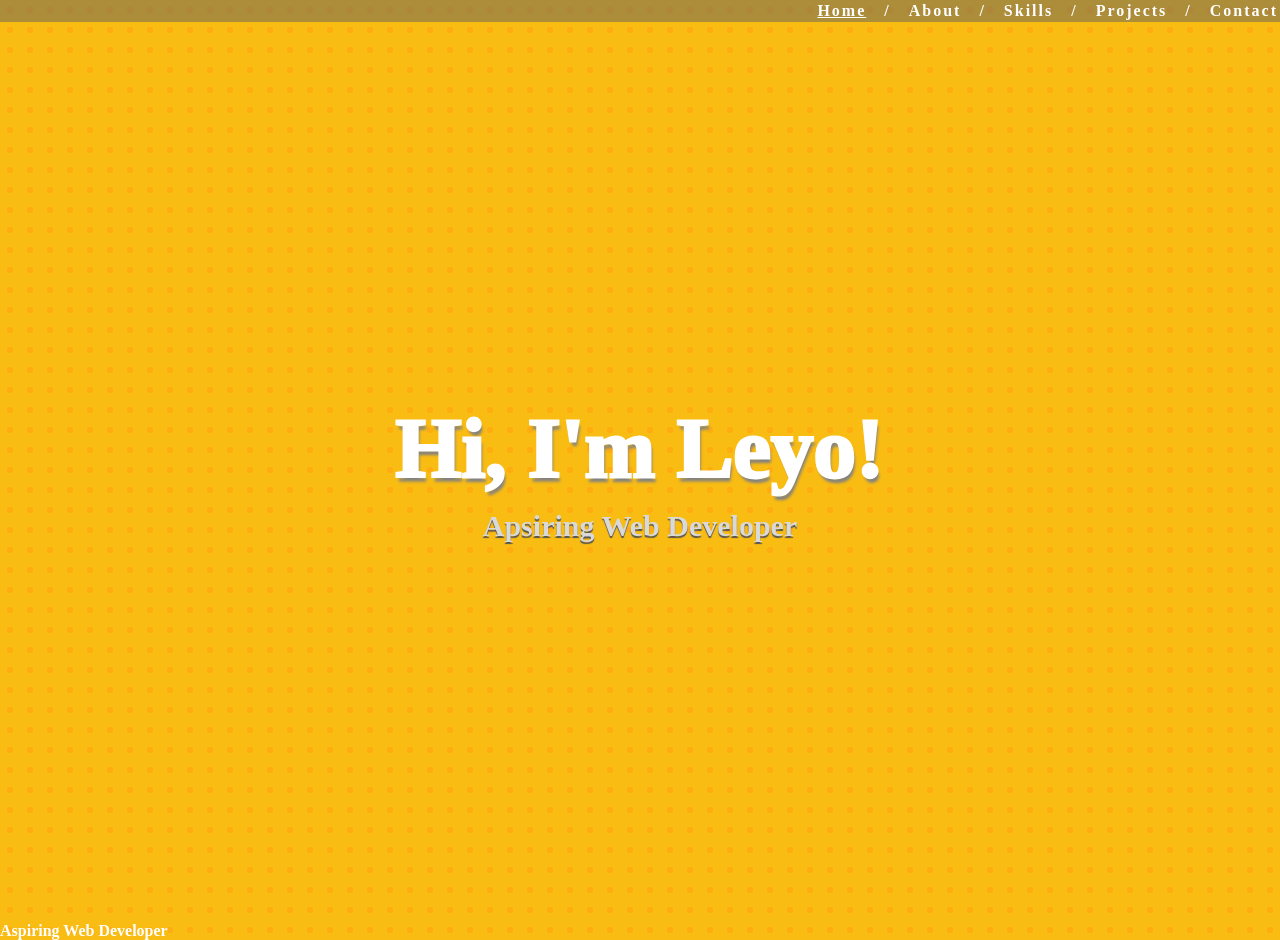
<file: index.html>
<!DOCTYPE HTML>
<html>
  <head>
  <title>Leyo Outlaw's Workspace</title>
  <link rel="stylesheet" href="style.css">
  <meta charset="UTF-8">
  </head>
  <body class="home">
    <div class="top">
      <header>
        <nav>
          <div class="navbutton"><a href="index.html" target="_self" onclick="document.body.classList.add('fade-out').add"><u>Home</u></a></div>
          /
          <div class="navbutton"><a href="about.html" target="_self" onclick="document.body.classList.add('fade-out').add">About</a></div>
          /
         <div class="navbutton"><a href="skills.html" target="_self" onclick="document.body.classList.add('fade-out').add">Skills</a></div>
          /
          <div class="navbutton"><a href="projects.html" target="_self" onclick="document.body.classList.add('fade-out').add">Projects</a></div>
          /
          <div class="navbutton"><a href="contact.html" target="_self" onclick="document.body.classList.add('fade-out').add">Contact</a></div>
        </nav>
      </header>
    </div>
    <div class="center">
      <h1>
        <span>H</span><span>i</span><span>,</span>
        <span>I</span><span>'</span><span>m</span>
        <span>L</span><span>e</span><span>y</span><span>o</span><span>!</span>
        <p>Apsiring Web Developer</p>
      </h1>
    </div>
      <p>Aspiring Web Developer</p>
  </body>
</html>
</file>
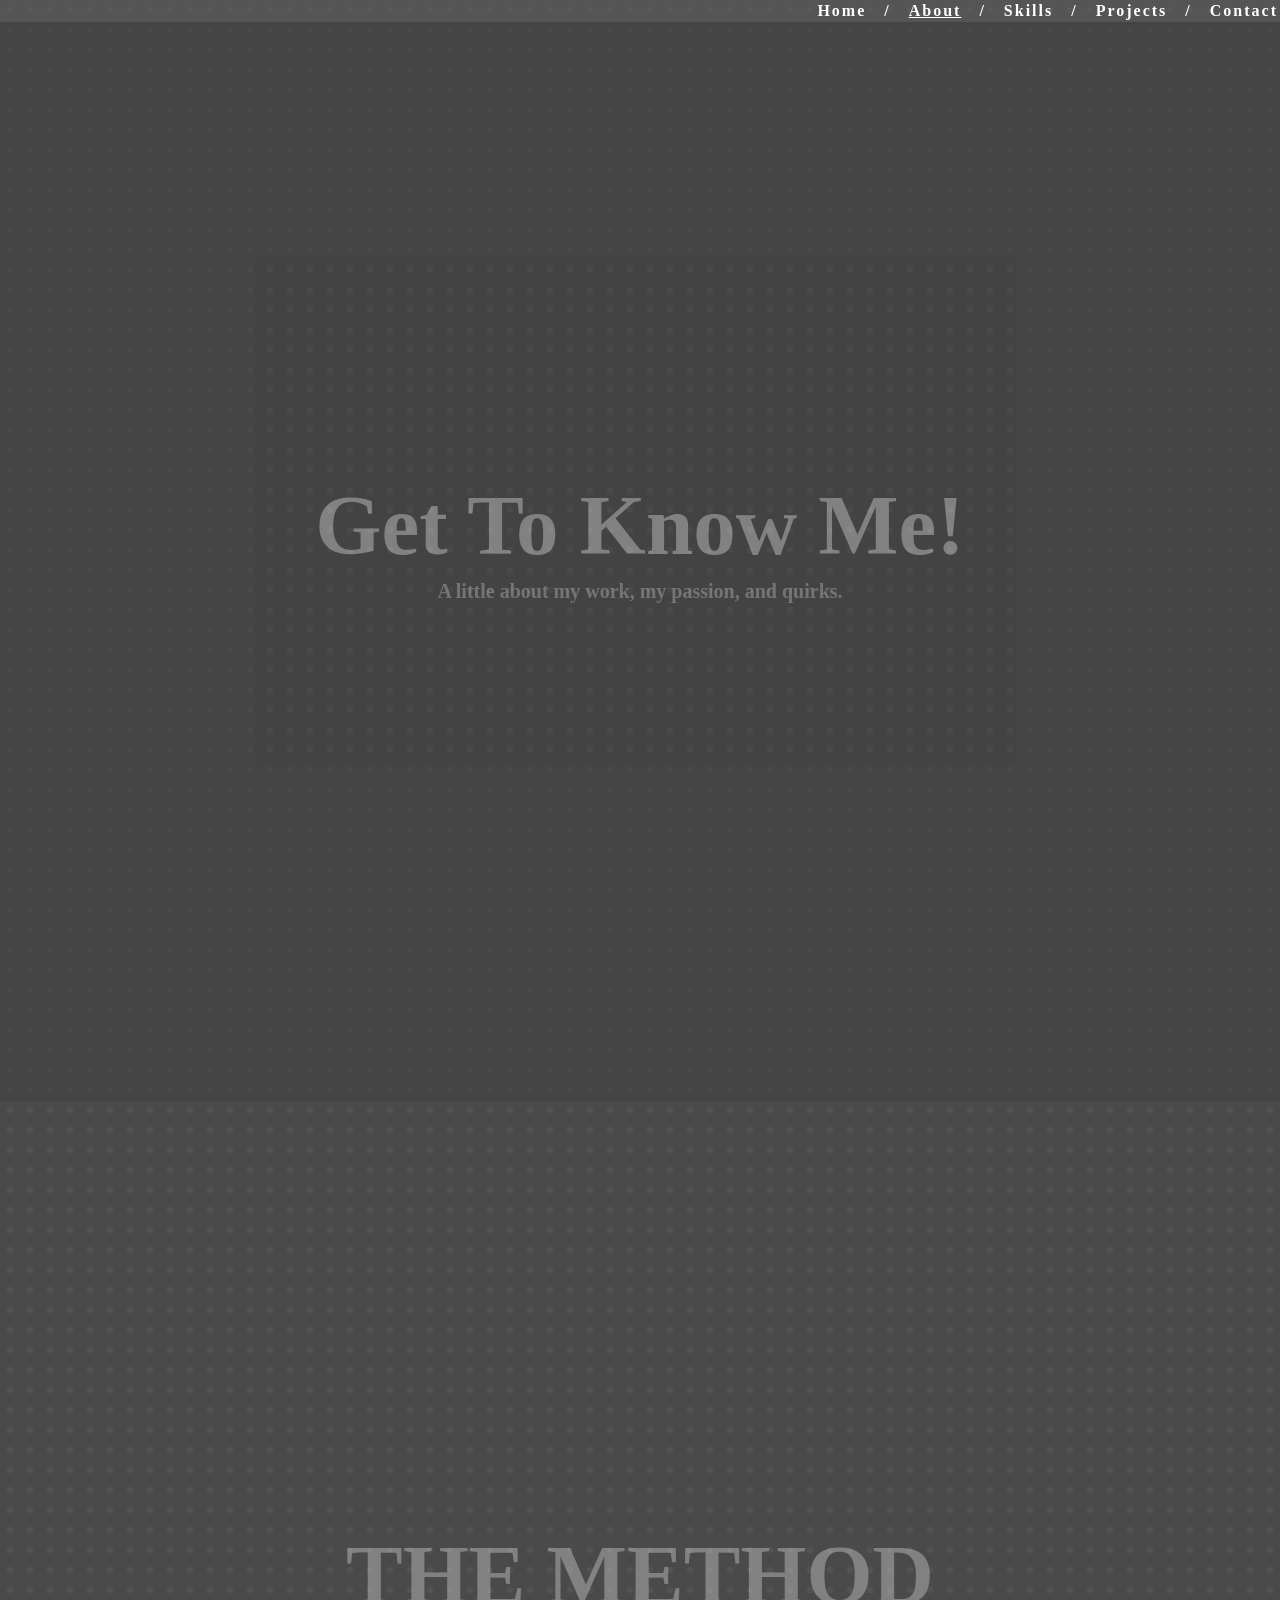
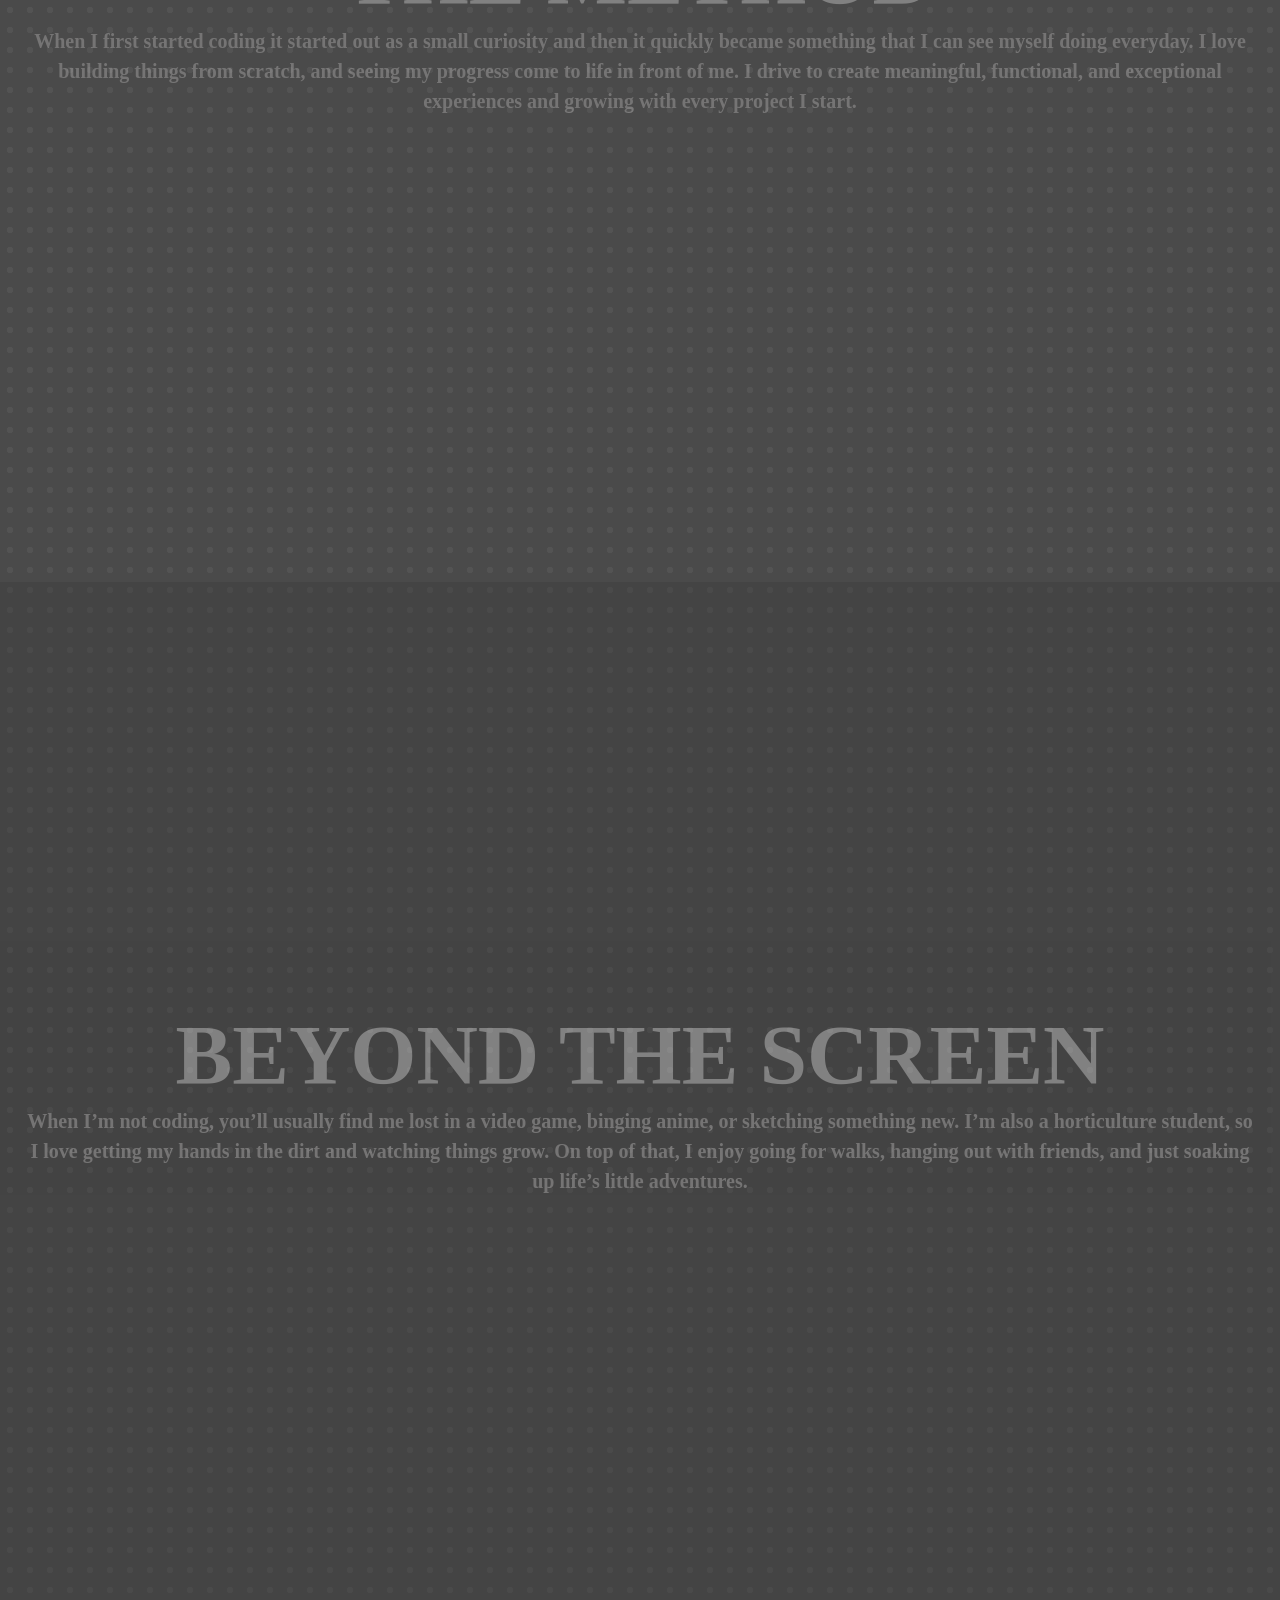
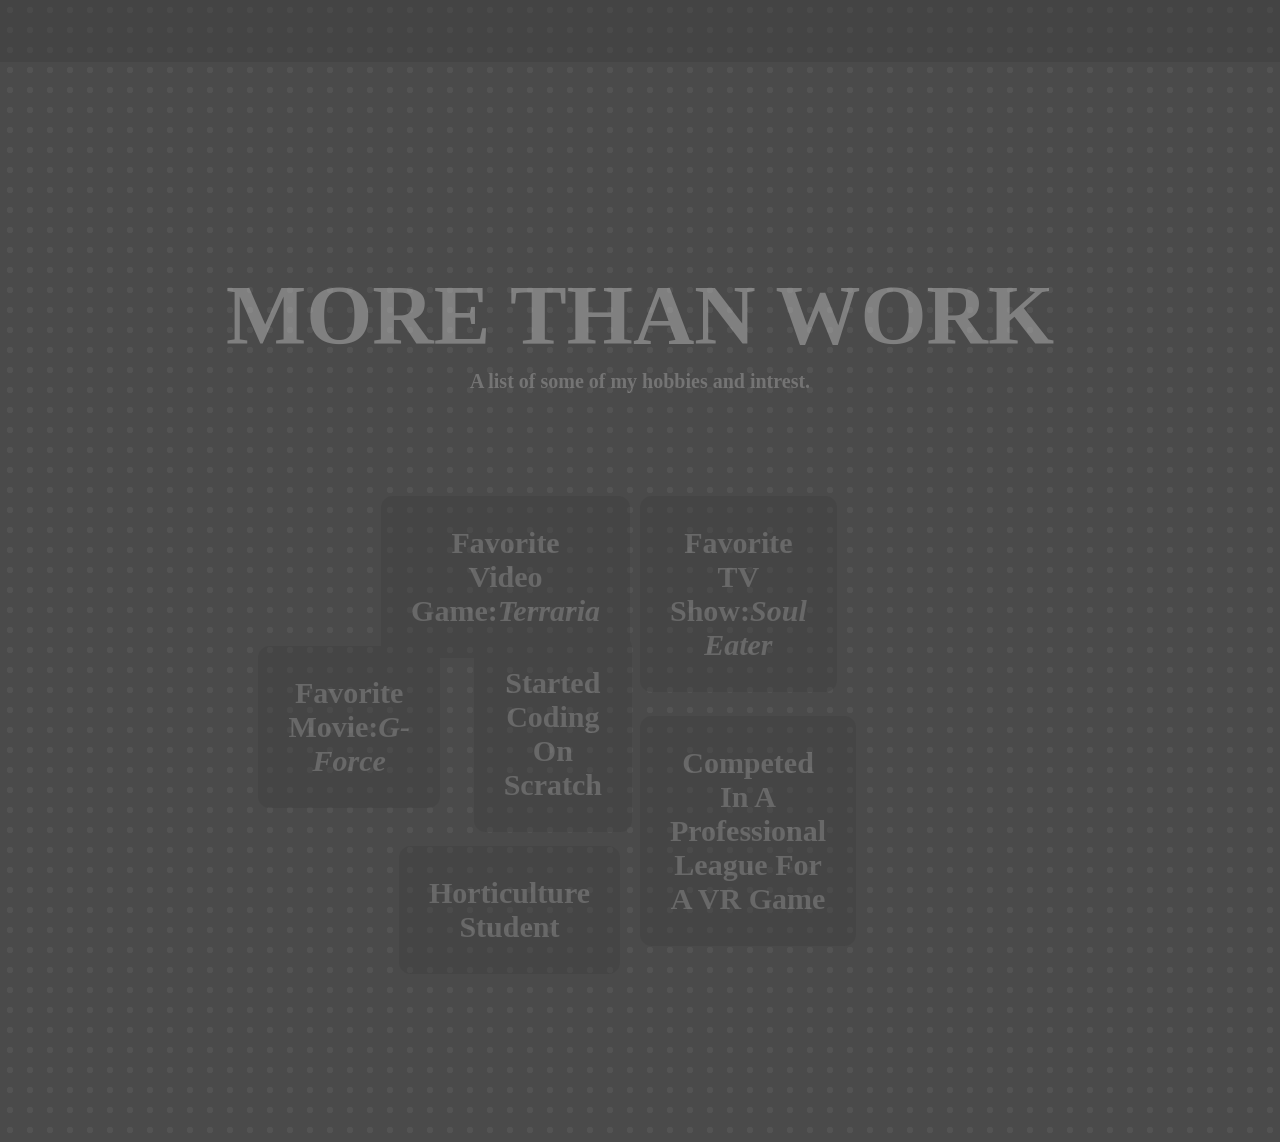
<file: about.html>
<!DOCTYPE HTML>
<html>
  <head>
  <title>Leyo Outlaw's Workspace</title>
  <link rel="stylesheet" href="style.css">
  <meta charset="UTF-8">
  </head>
  <body class="about">
    <div class="top">
      <header>
        <nav>
          <div class="navbutton"><a href="index.html"target="_self" onclick="document.body.classList.add('fade-out').add">Home</a></div>
          /
          <div class="navbutton"><a href="about.html" target="_self" onclick="document.body.classList.add('fade-out').add"><u>About</u></a></div>
          /
         <div class="navbutton"><a href="skills.html"target="_self" onclick="document.body.classList.add('fade-out').add">Skills</a></div>
          /
          <div class="navbutton"><a href="projects.html"target="_self" onclick="document.body.classList.add('fade-out').add">Projects</a></div>
          /
          <div class="navbutton"><a href="contact.html"target="_self" onclick="document.body.classList.add('fade-out').add">Contact</a></div>
        </nav>
      </header>
    </div>
      <div class="text-appear">
        <section class="start">
          <div class="head-text">
            <h1>Get To Know Me!</h1>
          </div>
          <div class="sub-text">
            <p>A little about my work, my passion, and quirks.</p>
          </div>
        </section>
        <section class="drive">
          <div class="head-text">
            <h1>THE METHOD</h1>
          </div>
          <div class="sub-text">
            <p>When I first started coding it started out as a small curiosity and then it quickly became something that I can see myself doing everyday. I love building things from scratch, and seeing my progress come to life in front of me. I drive to create meaningful, functional, and exceptional experiences and growing with every project I start.</p>
          </div>
        </section>
        <section class="hobbies">
          <div class="head-text">
            <h1>BEYOND THE SCREEN</h1>
          </div>
          <div class="sub-text">
            <p>When I’m not coding, you’ll usually find me lost in a video game, binging anime, or sketching something new. I’m also a horticulture student, so I love getting my hands in the dirt and watching things grow. On top of that, I enjoy going for walks, hanging out with friends, and just soaking up life’s little adventures.</p>
          </div>
        </section>
        <section class="fun-facts">
          <div class="head-text">
            <h1>MORE THAN WORK</h1>
          </div>
          <div class="sub-text">
            <p>A list of some of my hobbies and intrest.</p>
          </div>
          <div class="scatter">
             <span style="top: 450px; right: 20px;">Horticulture Student</span>
             <span style="top: 240px; right: 8px;">Started Coding On Scratch</span>
             <span style="top: 100px; left: 0;">Favorite TV Show:<em>Soul Eater</em></span>
             <span style="top: 100px; right: 10px;">Favorite Video Game:<em>Terraria</em></span>
             <span style="top: 250px; right: 200px;">Favorite Movie:<em>G-Force</em></span>
             <span style="top: 320px; left: 0;">Competed In A Professional League For A VR Game</span>
          </div>
        </section>
     </div>
  </body>
</html>
</file>
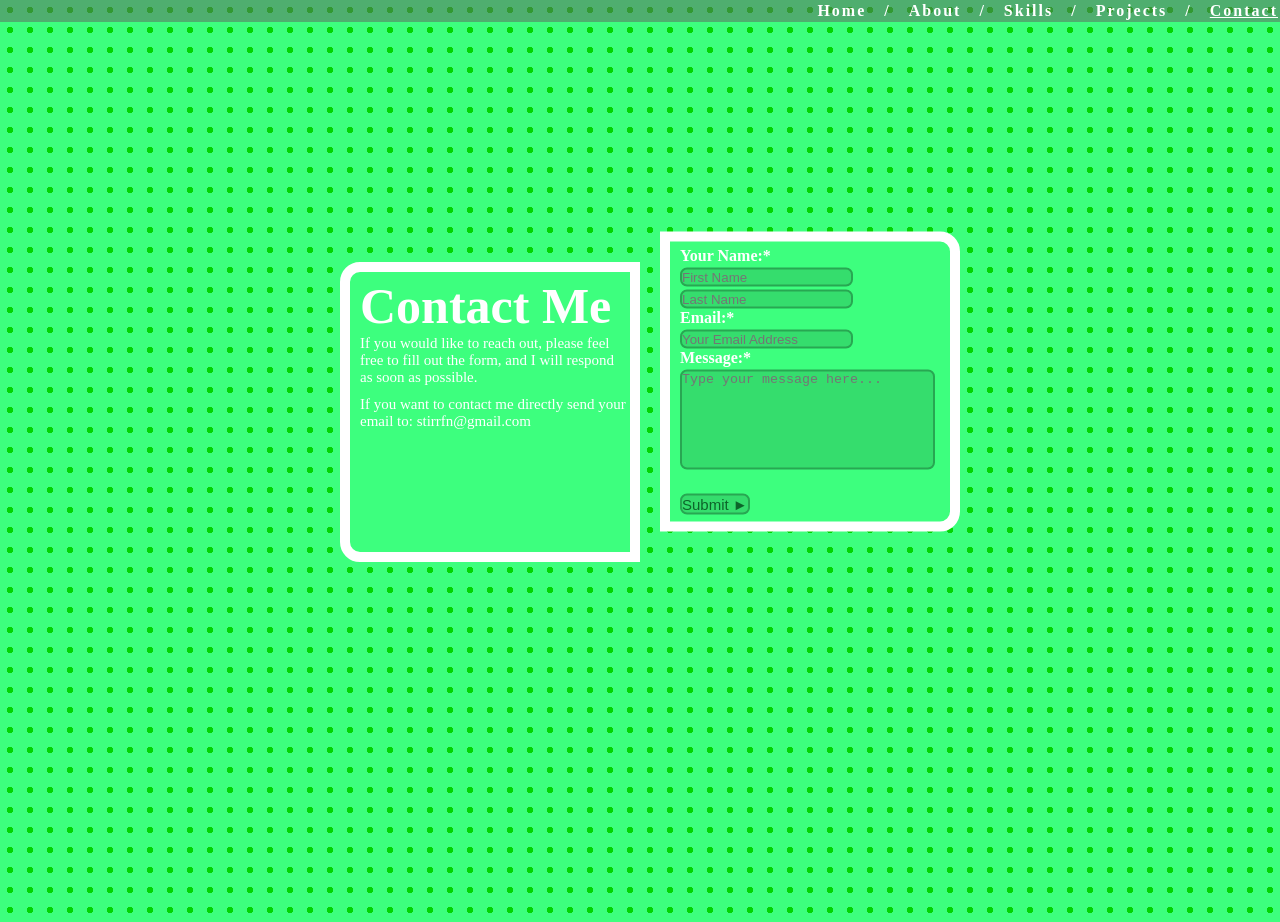
<file: contact.html>
<!DOCTYPE HTML>
<html>
  <head>
  <title>Leyo Outlaw's Workspace</title>
  <link rel="stylesheet" href="style.css">
  <meta charset="UTF-8">
  </head>
  <body class="contact">
    <div class="top">
      <header>
        <nav>
          <div class="navbutton"><a href="index.html"target="_self" onclick="document.body.classList.add('fade-out').add">Home</a></div>
          /
          <div class="navbutton"><a href="about.html" target="_self" onclick="document.body.classList.add('fade-out').add">About</a></div>
          /
         <div class="navbutton"><a href="skills.html"target="_self" onclick="document.body.classList.add('fade-out').add">Skills</a></div>
          /
          <div class="navbutton"><a href="projects.html"target="_self" onclick="document.body.classList.add('fade-out').add">Projects</a></div>
          /
          <div class="navbutton"><a href="contact.html"target="_self" onclick="document.body.classList.add('fade-out').add"><u>Contact</u></a></div>
        </nav>
      </header>
    </div>
    <div class="wrapper">
      <div class="contact-info">
        <h2>Contact Me</h2>
        <p>If you would like to reach out, please feel free to fill out the form, and I will respond as soon as possible.</p>
        <p>If you want to contact me directly send your email to: stirrfn@gmail.com</p>
      </h2>
      <form action="https://forminit.com/f/58vf6caq64f" method="POST">
        <div class="message">
          <label for="name">Your Name:*</label>
          <br>
          <input type="text"
          name="fi-sender-firstName" placeholder="First Name" required minlength="2" maxlength="50"/>
          <br>
          <input type="text" name="fi-sender-lastName" placeholder="Last Name" required minlength="2" maxlength="50"/>
          <br>
          <label for="email">Email:*</label>
          <br>
          <input type="email" name="fi-sender-email" placeholder="Your Email Address" required maxlength="50"/>
          <br>
          <label for="message">Message:*</label>
          <br>
          <textarea name="fi-text-message" placeholder="Type your message here..." required maxlength="500"></textarea>
          <input type="hidden" name="_redirect" value="thanks.html">
          <br>
          <button type="submit">Submit &#9658;</button>
        </div>
      </form>
    </div>
    </body>
</html>
</file>
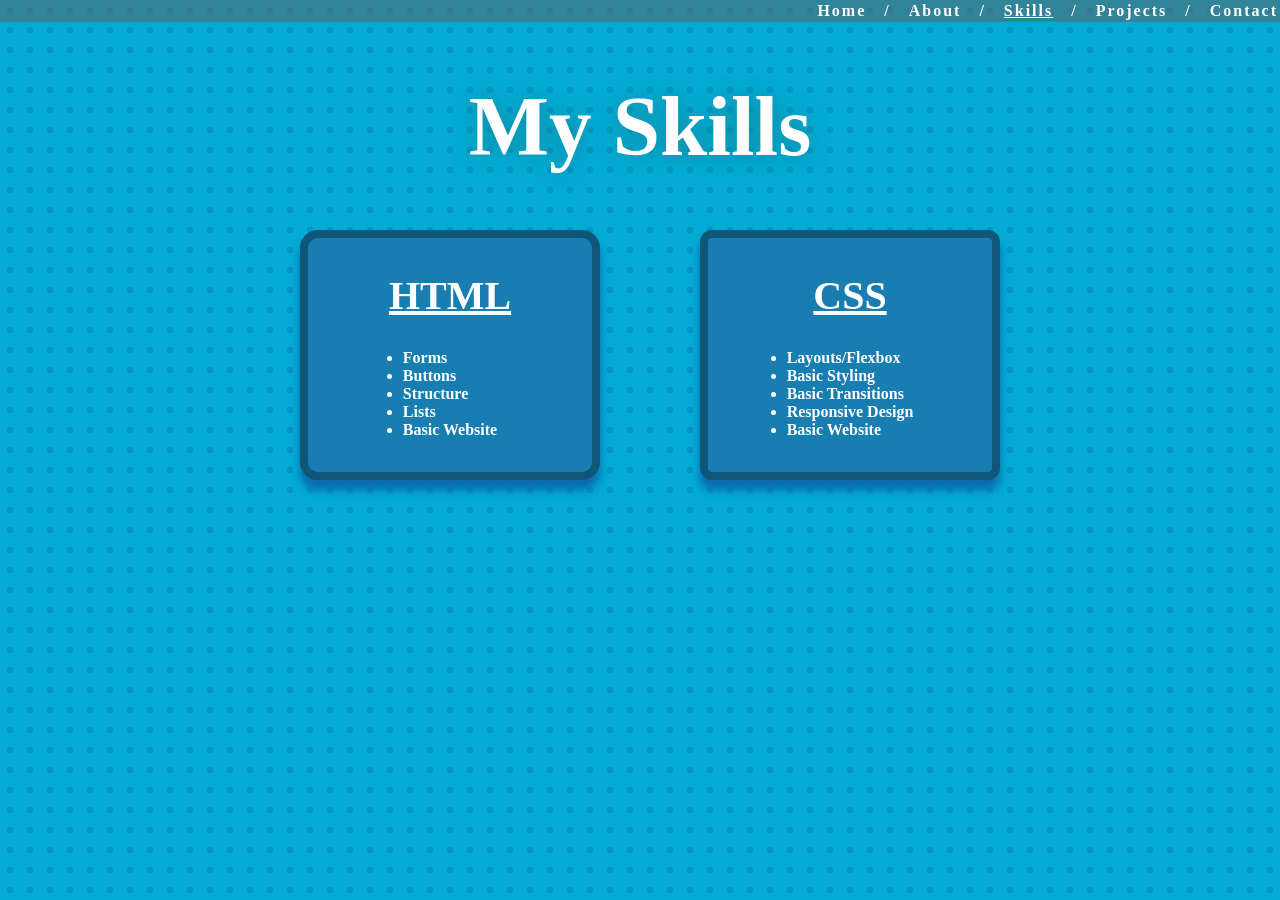
<file: skills.html>
<!DOCTYPE HTML>
<html>
  <head>
  <title>Leyo Outlaw's Workspace</title>
  <link rel="stylesheet" href="style.css">
  <meta charset="UTF-8">
  </head>
  <body class="skills">
    <div class="top">
      <header>
        <nav>
          <div class="navbutton"><a href="index.html"target="_self" onclick="document.body.classList.add('fade-out').add">Home</a></div>
          /
          <div class="navbutton"><a href="about.html" target="_self" onclick="document.body.classList.add('fade-out').add">About</a></div>
          /
         <div class="navbutton"><a href="skills.html"target="_self" onclick="document.body.classList.add('fade-out').add"><u>Skills</u></a></div>
          /
          <div class="navbutton"><a href="projects.html"target="_self" onclick="document.body.classList.add('fade-out').add">Projects</a></div>
          /
          <div class="navbutton"><a href="contact.html"target="_self" onclick="document.body.classList.add('fade-out').add">Contact</a></div>
        </nav>
      </header>
    </div>

    <section class="skill">
      <h1>My Skills</h1>
      <div class="skill-card1">
        <h2><u>HTML</u></h2>
        <ul>
          <li>Forms</li>
          <li>Buttons</li>
          <li>Structure</li>
          <li>Lists</li>
          <li>Basic Website</li>
        </ul>
      </div>
      <div class="skill-card2">
        <h2><u>CSS</u></h2>
        <ul>
          <li>Layouts/Flexbox</li>
          <li>Basic Styling</li>
          <li>Basic Transitions</li>
          <li>Responsive Design</li>
          <li>Basic Website</li>
        </ul>
      </div>
    </section>
    </body>
</html>
</file>
<file: style.css>
/*Start of Main*/
h1 {
  font-size: 85px;
  padding: 5px;
}
a,
a:link,
a:visited,
a:hover,
a:active {
  color: inherit;
  text-decoration: none;
}

* {
  margin: 0;
  padding: 0;
  box-sizing: border-box;
}
html {
  scroll-behavior: smooth;
  height: 100%;
}
body {
  font-family: tahoma;
  font-weight: bold;
  transition: opacity 0.4s ease;
  color: white;
}

body.fade-out {
  opacity: 0;
}
body.home {
  background-color: rgb(249, 188, 19);
  background-image: radial-gradient(rgb(255, 172, 17) 3px, transparent 3px);
  background-size: 20px 20px;
}
body.about {
  background-color: rgb(74, 74, 74);
  height: 200vh;
    background-image: radial-gradient(rgb(83, 83, 83) 3px, transparent 3px);
  background-size: 20px 20px;
}
body.skills {
  background-color: rgb(2, 170, 212);
    background-image: radial-gradient(rgb(2, 148, 196) 3px, transparent 3px);
  background-size: 20px 20px;
}
body.projects {
  background-color: rgb(249, 27, 138);
    background-image: radial-gradient(rgb(228, 0, 114) 3px, transparent 3px);
  background-size: 20px 20px;
}
body.contact {
  background-color: rgb(61, 255, 126);
    background-image: radial-gradient(rgb(3, 213, 3) 3px, transparent 3px);
  background-size: 20px 20px;
}
/*End of Main*/


/*Start of Home*/
.center {
  display: flex;
  align-items: center;
  justify-content: center;
  height: 100vh;
}
.center p {
  color: rgb(217, 217, 217);
  text-shadow: 0 2px 1px rgb(84, 84, 84);
  margin-top: 10px;
  padding: 2px;
  font-size: 30px;
  text-align: center;
}
.center span {
  color: white;
  -webkit-text-stroke: 3px rgb(255, 255, 255);
  text-shadow: 2px 5px 3px gray;
  transition: color 0.2s ease;
}
.center span:hover {
  color: rgb(219, 219, 219);
  -webkit-text-stroke: 3px rgb(253, 253, 253);
}
/*End of Home*/


/*Start of Nav*/
nav {
  background-color: rgba(96, 96, 96, 0.509);
  color: white;
  text-align: right;
  word-spacing: 10px;
  letter-spacing: 2px;
  font-weight: bolder;
}
.navbutton {
  display: inline-block;
  align-items: flex-start;
  padding: 2px;
}
.navbutton:hover {
  color: rgb(214, 212, 212);
  transition: color 0.3s ease;
}
/*End of Nav*/


/*Start of Contact*/
.wrapper {
  display: flex;
  align-items: center;
  justify-content: center;
  height: 100vh;
  color: white;
}
.message {
  height: 300px;
  width: 300px;
  border: solid white 10px;
  transform: translateX(300px) translateY(-208.5px);
  margin: 0;
  padding-left: 10px;
  padding-top: 5px;
  border-radius: 0 20px 20px 0;
  background-color: rgb(61, 255, 126);
}
.message input, .message textarea {
  background-color: rgb(53, 221, 109);
  border: solid rgb(40, 167, 82) 2px;
  border-radius: 7px;
  margin-top: 3px;
}
.message textarea {
  resize: none;
  width: 255px;
  height: 100px;
}
.message button {
  color: rgb(13, 100, 42);
  background-color: rgb(53, 221, 109);
  border: solid rgb(40, 167, 82) 2px;
  border-radius: 7px;
  margin-top: 20px;
  font-size: 15px;
}
.message input:hover, .message textarea:hover {
  background-color: rgb(44, 184, 91);
}
.message input:focus, .message textarea:focus {
  outline: none;
}
.message input:invaldi, .message textarea:invalid {
  background-color: red;
}
.message button:hover {
  color: rgb(8, 65, 27);
  background-color: rgb(27, 143, 65);
  border: solid rgb(40, 167, 82) 2px;
}
.contact-info {
  border: solid white 10px;
  background-color: rgb(61, 255, 126);
  transform: translateX(-150px) translateY(-60px);
  width: 300px;
  height: 300px;
  margin: 0;
  padding-left: 10px;
  padding-top: 5px;
  border-radius: 20px 0 0 20px;
}
.contact-info h2 {
  font-size: 50px;
  margin: 0;
}
.contact-info p {
  text-align: left;
  font-size: 15px;
  font-weight: 100;
  margin-bottom: 10px;
}
/*End of Contact*/


/*Start of about.html*/
.sub-text {
  font-size: 20px;
  line-height: 30px;
  color: rgb(216, 214, 214);
  text-align: center;
  margin: 45px 25px 0 25px;
}
.head-text {
  line-height: 2px;
  margin: 0;
  font-size: 60px;
}
section.start, 
section.drive, 
section.hobbies, 
section.fun-facts {
  height: 120vh;
  display: flex;
  flex-direction: column;
  justify-content: center;
  align-items: center;
  scroll-snap-align: start;
  font-size: 3rem;
  opacity: 0.3;
  transition: opacity 0.6s ease;
}
section:target,
section:focus-within,
section:hover {
  opacity: 1;
}
.scatter {
  position: relative;
  height: 500px;
}
.scatter span {
  text-align: center;
  position: absolute;
  background: #3b3b3b;
  color: rgb(173, 173, 173);
  font-size: 30px;
  padding: 30px 30px;
  border-radius: 12px;
}
.start {
  background-color: rgb(54, 54, 54);
  overflow-y: auto;
}
.hobbies {
  background-color: rgb(54, 54, 54);
  overflow-y: auto;
}
/*End of about.html*/


/*Start of Skills*/
.skill h1 {
  text-align: center;
  margin-top: 50px;
  text-shadow: 0 1px 20px rgb(20, 139, 157);
}
.skill-card1 {
  height: 250px;
  width: 300px;
  margin:50px 0 0 300px;
  border: solid 8px rgb(16, 86, 120);
  border-radius: 18px;
  background-color: rgb(24, 126, 177);
  cursor: pointer;
  border-radius: 18px;
  display:flex;
  align-items: center;
  justify-content: center;
  flex-direction: column;
  box-shadow: 0 10px 8px rgb(11, 106, 173);
  transition: transform 0.3s ease;
}
.skill-card1:hover {
  transform: scale(1.1);
  background-color:rgb(34, 145, 201);
}
.skill-card2 {
  height: 250px;
  width: 300px;
  margin:-250px 0 0 700px;
  border: solid 8px rgb(16, 86, 120);
  border-radius: 18px;
  background-color: rgb(24, 126, 177);
  cursor: pointer;
  display:flex;
  align-items: center;
  justify-content: center;
  border-radius: 12px;
  flex-direction: column;
  box-shadow: 0 10px 8px rgb(11, 106, 173);
  transition: transform 0.3s ease;
}
.skill-card2:hover {
  transform: scale(1.1);
  background-color:rgb(34, 145, 201);
}
.skill-card1 h2 {
  margin-bottom: 30px;
  font-size: 40px;
}
.skill-card2 h2 {
  margin-bottom: 30px;
  font-size: 40px;
}
/*End of Skills*/
</file>
